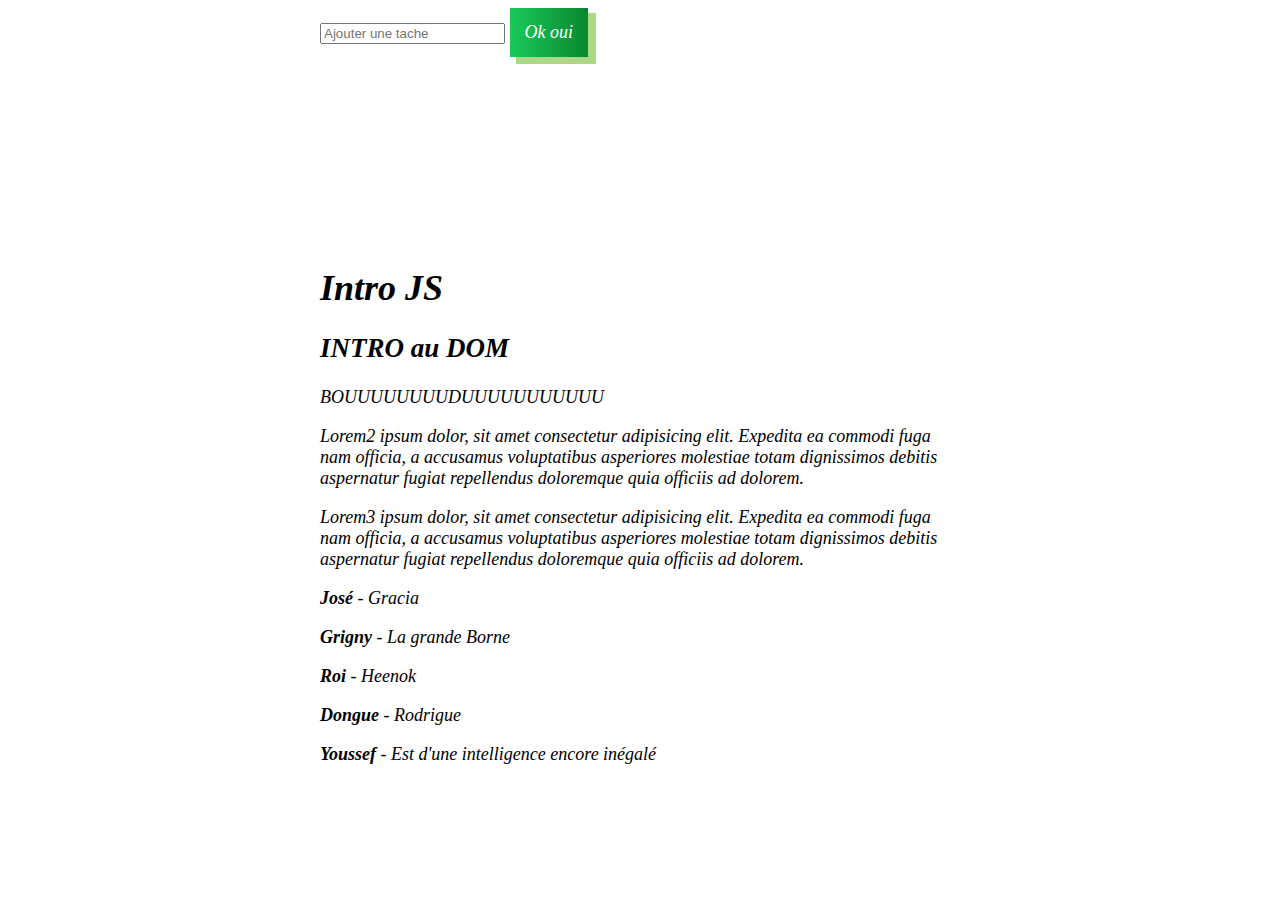
<file: index.html>
<!DOCTYPE html>
<html lang="en">

<head>
    <meta charset="UTF-8">
    <meta http-equiv="X-UA-Compatible" content="IE=edge">
    <meta name="viewport" content="width=device-width, initial-scale=1.0">
    <link rel="stylesheet" href="style.css">

    <title>ToDoList</title>
</head>

<body>

    <main>
        <form>
            <input type="text" placeholder="Ajouter une tache">
            <button class="btnAdd" type="submit">Ok oui</button>
        </form>
        <ul id="todo-list"></ul>
    </main>
<br>
<br>
<br>
<br>
<br>
<br>
<br>
<br>
    <section>
        <h1 id="coolRaool">Intro JS</h1>
        <h2>INTRO au DOM</h2>
        <p class="cool">Lorem1 ipsum dolor, sit amet consectetur adipisicing elit. Expedita ea commodi fuga nam officia,
            a accusamus voluptatibus asperiores molestiae totam dignissimos debitis aspernatur fugiat repellendus
            doloremque quia officiis ad dolorem.</p>
        <p class="cool">Lorem2 ipsum dolor, sit amet consectetur adipisicing elit. Expedita ea commodi fuga nam officia,
            a accusamus voluptatibus asperiores molestiae totam dignissimos debitis aspernatur fugiat repellendus
            doloremque quia officiis ad dolorem.</p>
        <p class="cool">Lorem3 ipsum dolor, sit amet consectetur adipisicing elit. Expedita ea commodi fuga nam officia,
            a accusamus voluptatibus asperiores molestiae totam dignissimos debitis aspernatur fugiat repellendus
            doloremque quia officiis ad dolorem.</p>
    </section>
<section class="truxExo">







    
</section>
    <script src="script.js"></script>
    <script src="exoJeffMercredi.js"></script>
</body>

</html>
</file>
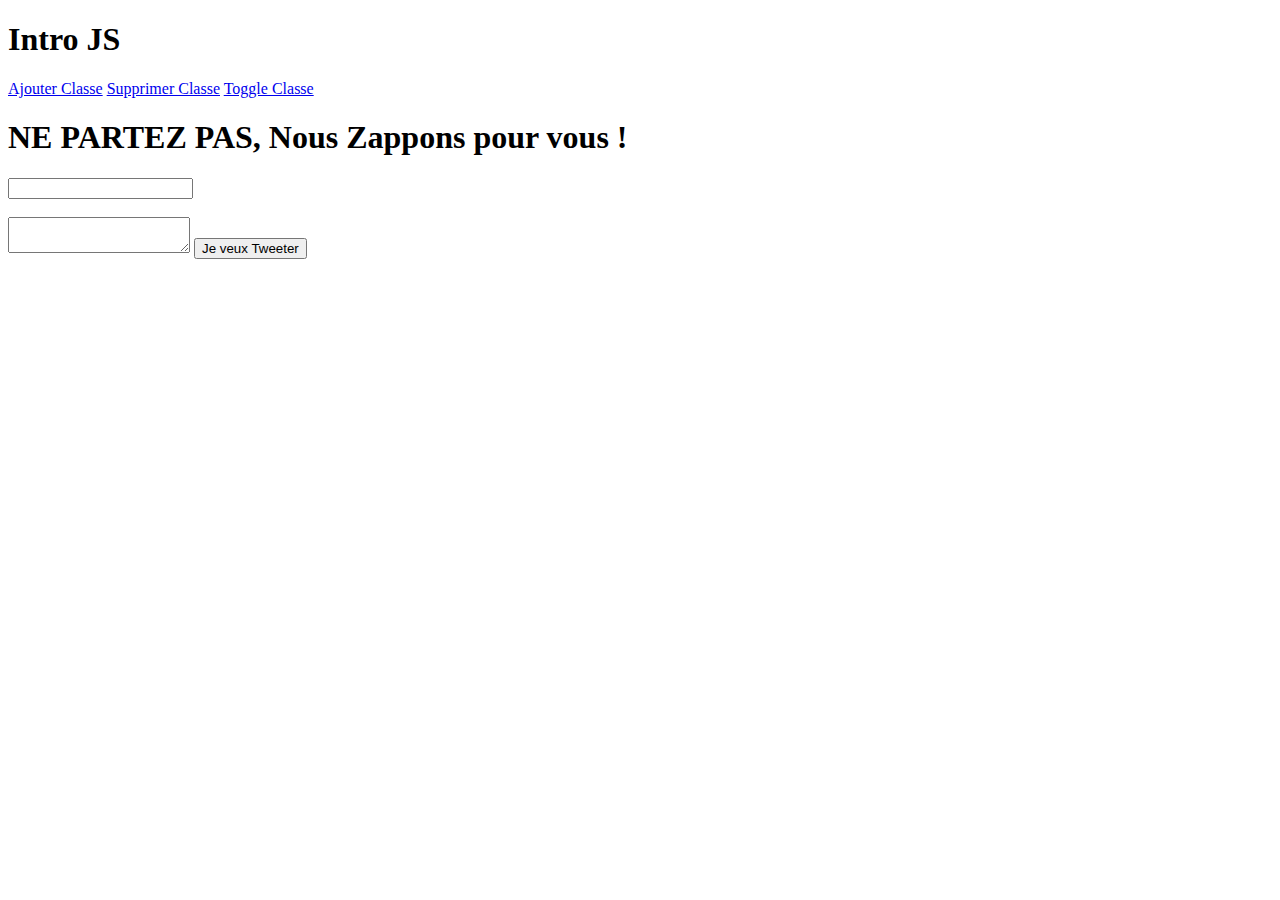
<file: trucJeff.html>
<!DOCTYPE html>
<html lang="en">
<head>
    <meta charset="UTF-8">
    <meta http-equiv="X-UA-Compatible" content="IE=edge">
    <meta name="viewport" content="width=device-width, initial-scale=1.0">
    <title>Cours-JS</title>
    <style>
        .maCouleur{
            color : crimson;
            background-color: rgb(122, 228, 228);
            font-family: Impact;
        }
    </style>
    
</head>
<body>
    <h1>Intro JS</h1>
    <a href="#" onclick="addClass()">Ajouter Classe</a>
    <a href="#" onclick="rmClass()">Supprimer Classe</a>
    <a href="#" onclick="toggleClass()">Toggle Classe</a>
    <h1 class="elTitro">NE PARTEZ PAS, Nous Zappons pour vous !</h1>
    <input type="text">
    <br>
    <br>
    <textarea></textarea>
    <button>Je veux Tweeter</button>
    <script>
        function addClass(){
            let truc = document.querySelector('.elTitro');  
            truc.classList.add("maCouleur");
        }

        function rmClass(){
            let truc = document.querySelector('.elTitro');  
            truc.classList.remove("maCouleur");
        }

        function toggleClass(){
            let truc = document.querySelector('.elTitro');  
            truc.classList.toggle("maCouleur");
        }


    </script>
</body>
</html>
</file>
<file: style.css>
body{
    margin-right: 25%;
    margin-left: 25%;
    font-family: Trebuchet MS;
    font-size: 18px;
    font-weight: 400;
    font-style: italic;
}
.btnAdd{
    background: linear-gradient(to right,#19ca59 ,#098731);
    background-color: #19ca59;
    color: #fff;
    font-family: Trebuchet MS;
    font-size: 18px;
    font-weight: 400;
    font-style: italic;
    text-decoration: none;
    padding: 14px 15px;
    border: 0px solid #000;
    border-radius: 0px;
    display: inline-block;
    box-shadow: 7px 6px 0px 1px rgba(90.3330005451799,174.9140989780426,8.865036982625014,0.5);
   }
   .btnAdd:hover{
    background: linear-gradient(to right,#54d075 ,#51975d);
    background-color: #54d075;
   }
   .btnAdd:active{
    transform: scale(0.95);
   }
</file>
